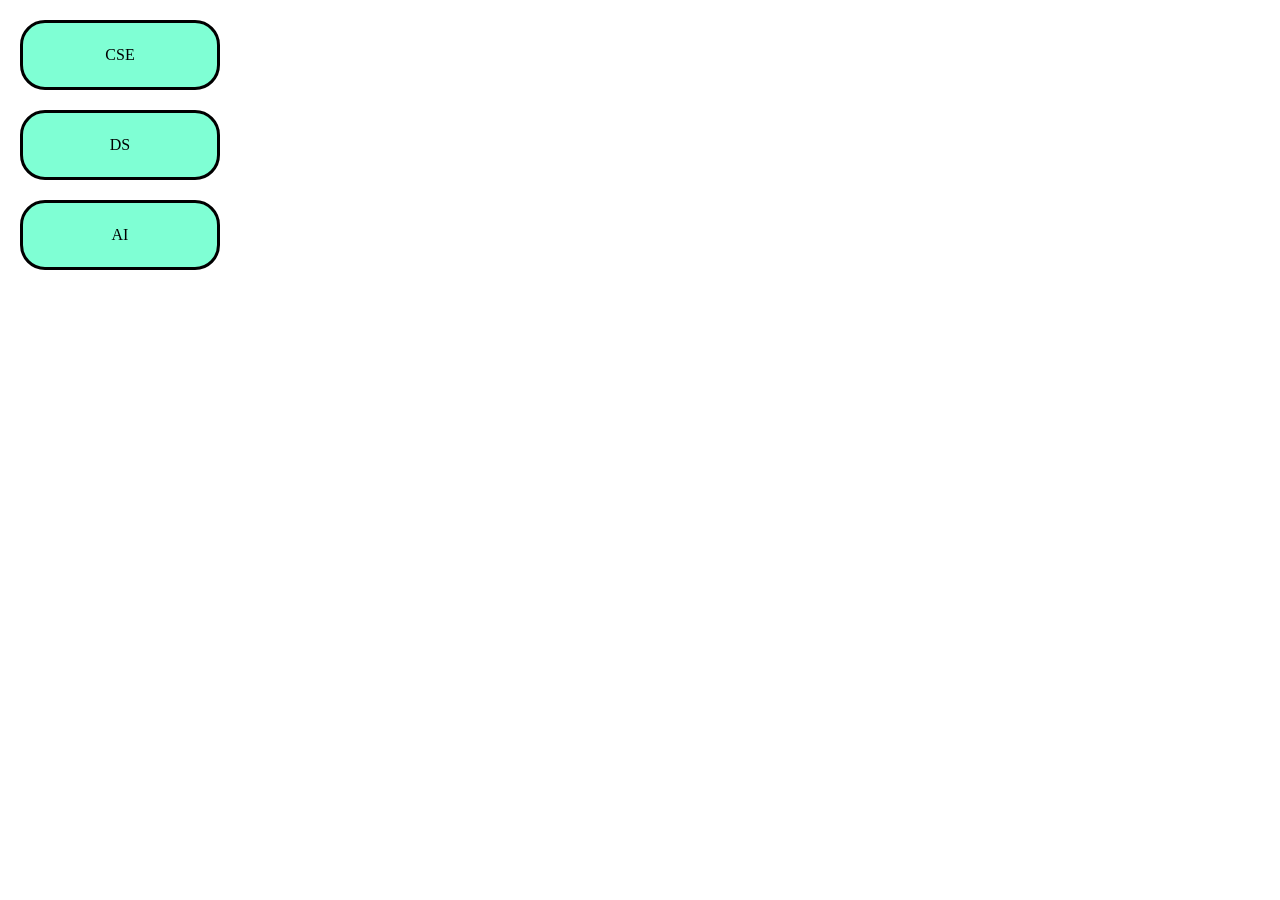
<file: practice.html>
<!DOCTYPE html>
<html lang="en">
<head>
    <meta charset="UTF-8">
    <meta name="viewport" content="width=device-width, initial-scale=1.0">
    <link rel="stylesheet" href="practice.css" >
    <title>Practice</title>
</head>
<body>
  <div class="box">
    <div class="A">CSE</div>
    <div class="B">DS</div>
    <div class="C">AI</div>
  </div>
</body>
</html>
</file>
<file: practice.css>
*{
    margin: 0;
    padding: 0;
    box-sizing: border-box;
}

.A, .B, .C
{
   height: 70px;
   width: 200px;
   border: solid black;
   margin: 20px;
   display: flex;
   justify-content: center;
   align-items: center;
   border-radius: 25px;
   background-color: aquamarine;
}

.A:hover,.B:hover,.C:hover{
   background-color: cadetblue;
}
</file>
